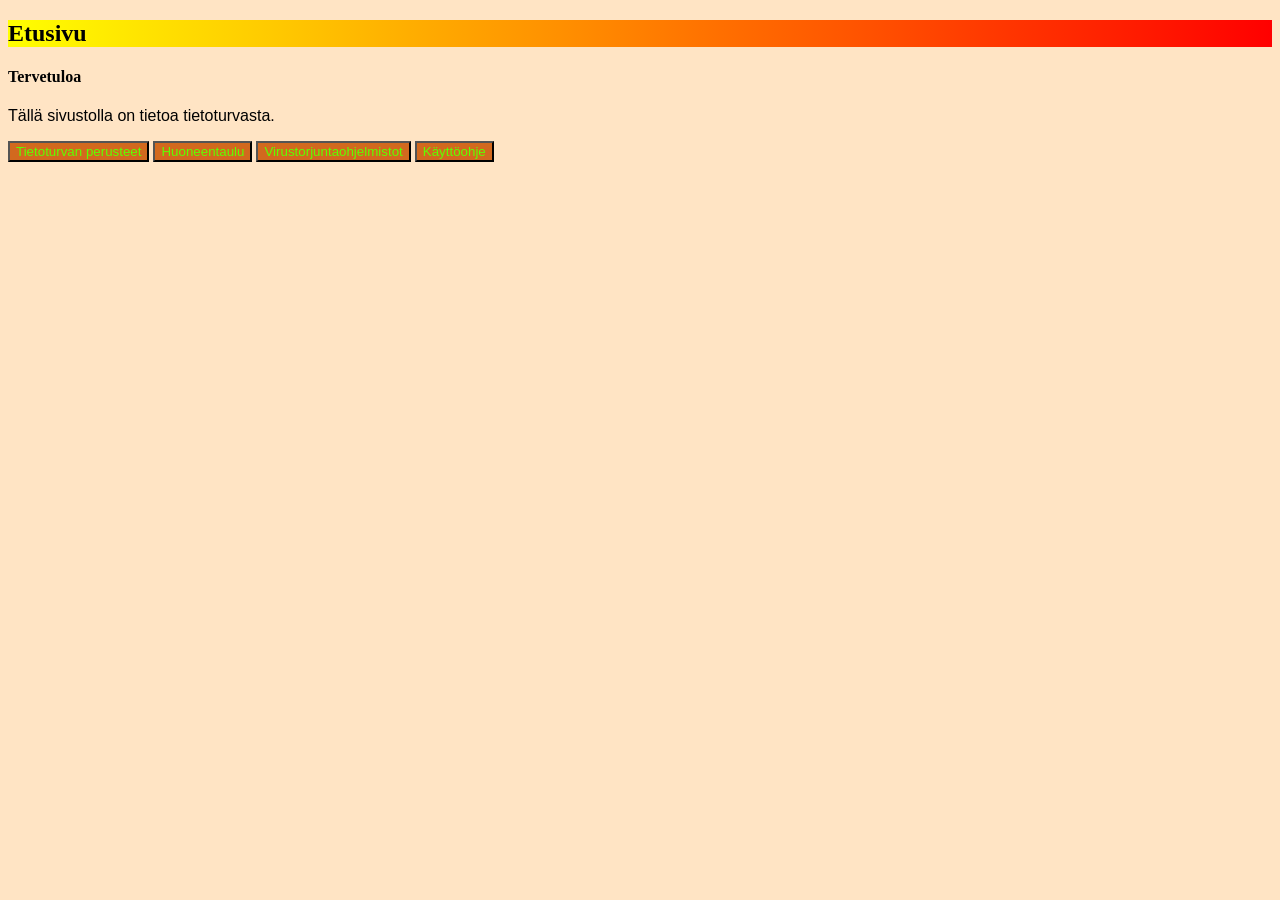
<file: index.html>
<!DOCTYPE html>
<html>
	<head>
		<title>Etusivu</title>
		<link rel="stylesheet" href="style.css">
		<meta charset="UTF-8">
	</head>
	<body>
		<h2>Etusivu</h2>
		<h4>Tervetuloa</h4>
		<p>Tällä sivustolla on tietoa tietoturvasta.</p>
		
		<button onclick="document.location='tietoturva.html'">Tietoturvan perusteet</button>
		<button onclick="document.location='huoneentaulu.html'">Huoneentaulu</button>
		<button onclick="document.location='virustorjunta.html'">Virustorjuntaohjelmistot</button>
		<button onclick="document.location='ohje.html'">Käyttöohje</button>
	</body>
</html>
</file>
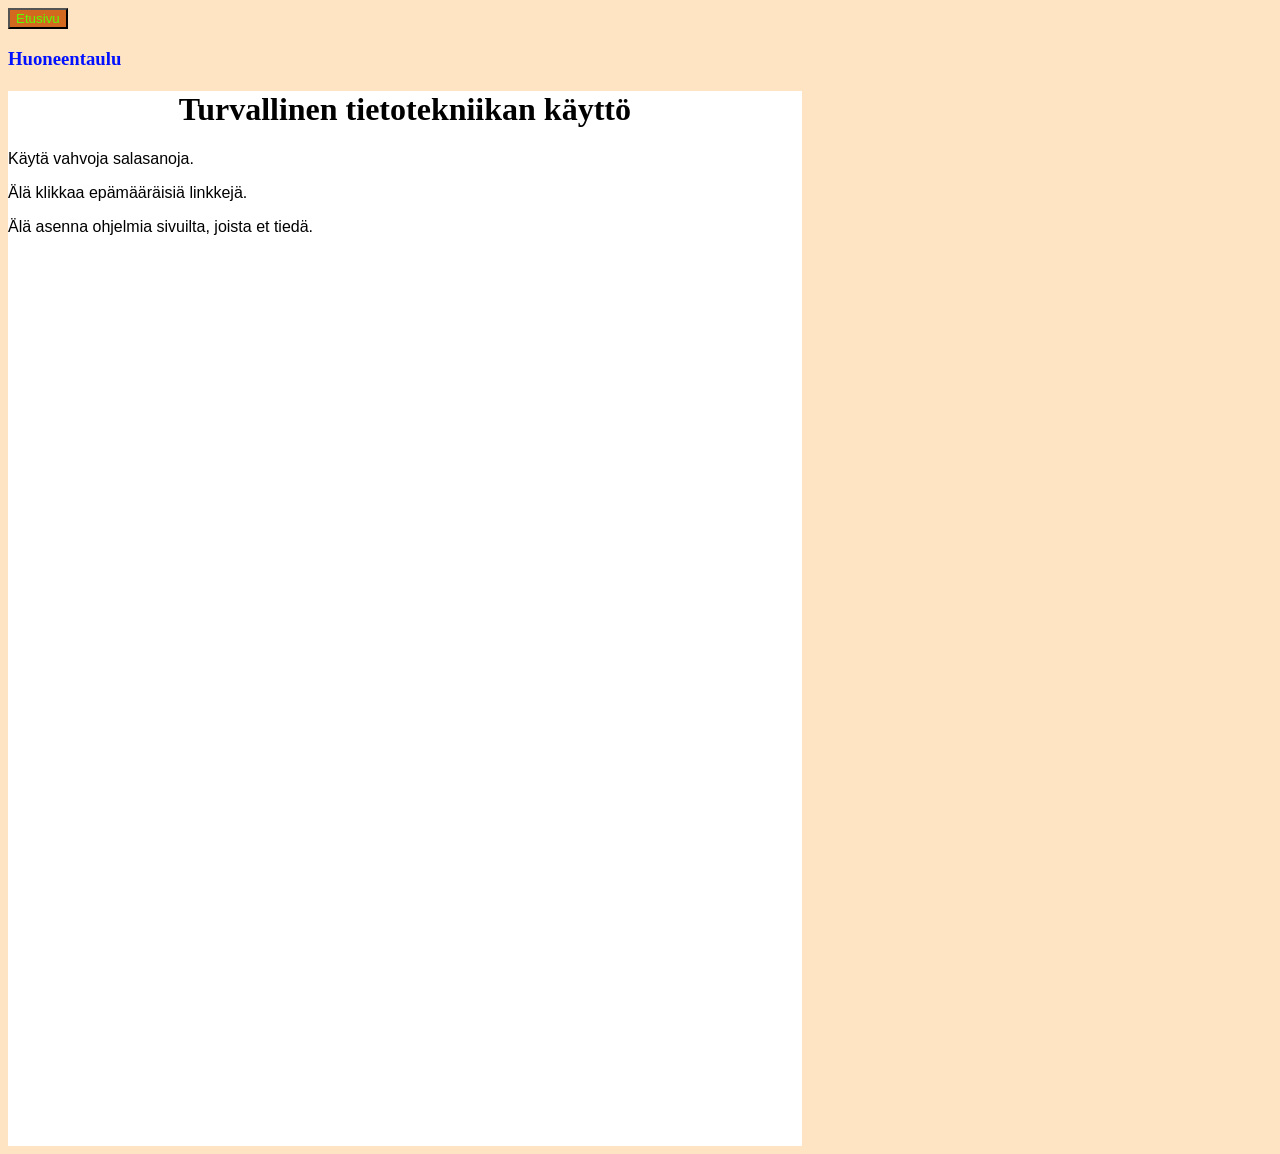
<file: huoneentaulu.html>
<!DOCTYPE html>
<html>
	<head>
		<title>Huoneentaulu</title>
		<link rel="stylesheet" href="style.css">
		<meta charset="UTF-8">
	</head>
	<body>
		<button onclick="document.location='index.html'">Etusivu</button>
		<h3>Huoneentaulu</h3>
		
		<div style="background:white;height:279mm;width:210mm">
			<h1 style="color:black;text-align:center;">Turvallinen tietotekniikan käyttö</h1>
			<p>Käytä vahvoja salasanoja.</p>
			<p>Älä klikkaa epämääräisiä linkkejä.</p>
			<p>Älä asenna ohjelmia sivuilta, joista et tiedä.</p>
		</div>

	</body>
</html>
</file>
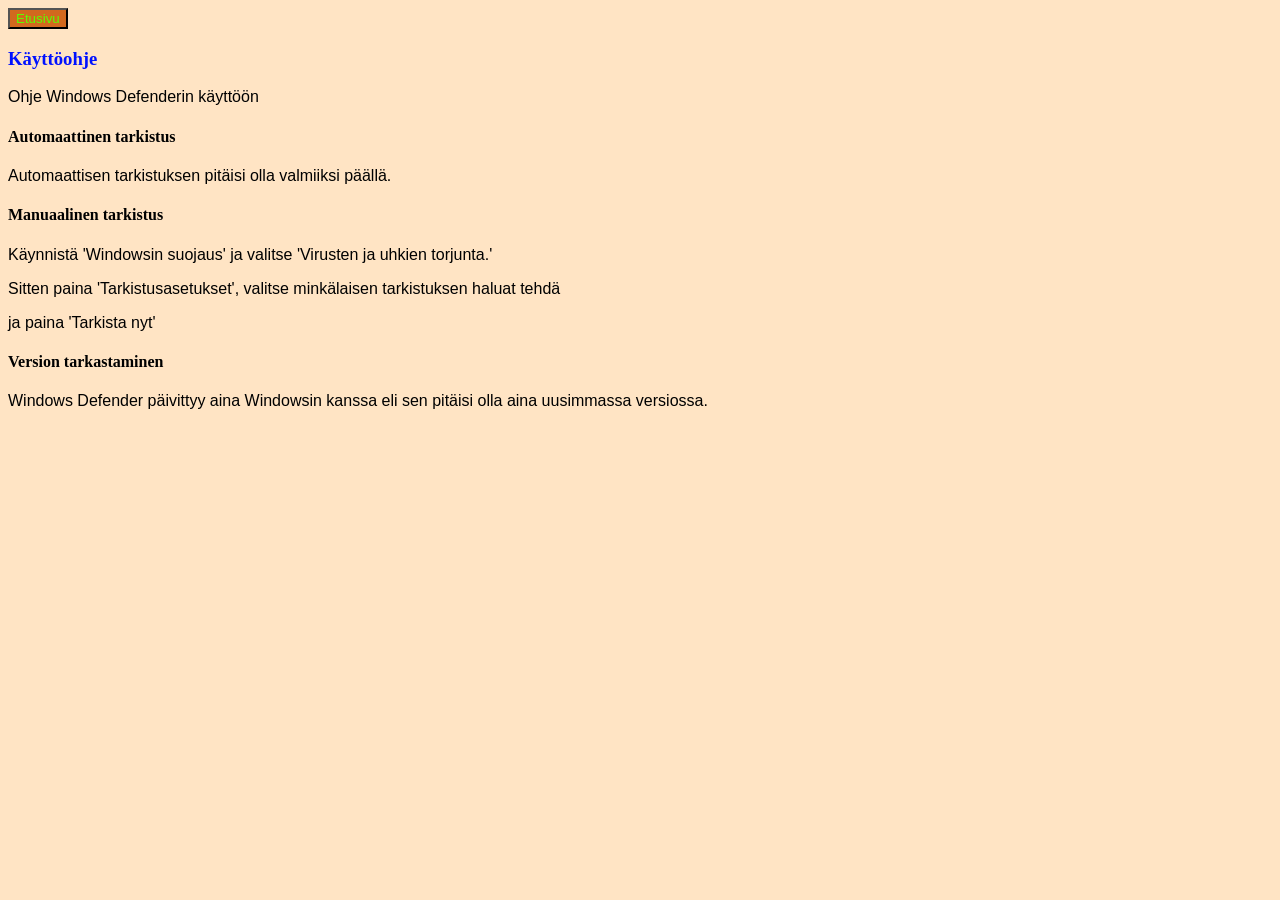
<file: ohje.html>
<!DOCTYPE html>
<html>
	<head>
		<title>Käyttöohje</title>
		<link rel="stylesheet" href="style.css">
		<meta charset="UTF-8">
	</head>
	<body>
		<button onclick="document.location='index.html'">Etusivu</button>
		<h3>Käyttöohje</h3>
		<p>Ohje Windows Defenderin käyttöön</p>
		
		<h4>Automaattinen tarkistus</h4>
		<p>Automaattisen tarkistuksen pitäisi olla valmiiksi päällä.</p>
		
		<h4>Manuaalinen tarkistus</h4>
		<p>Käynnistä 'Windowsin suojaus' ja valitse 'Virusten ja uhkien torjunta.'</p>
		<p>Sitten paina 'Tarkistusasetukset', valitse minkälaisen tarkistuksen haluat tehdä</p>
		<p>ja paina 'Tarkista nyt'</p>
		
		<h4>Version tarkastaminen</h4>
		<p>Windows Defender päivittyy aina Windowsin kanssa eli sen pitäisi olla aina uusimmassa versiossa.</p>
	</body>
</html>
</file>
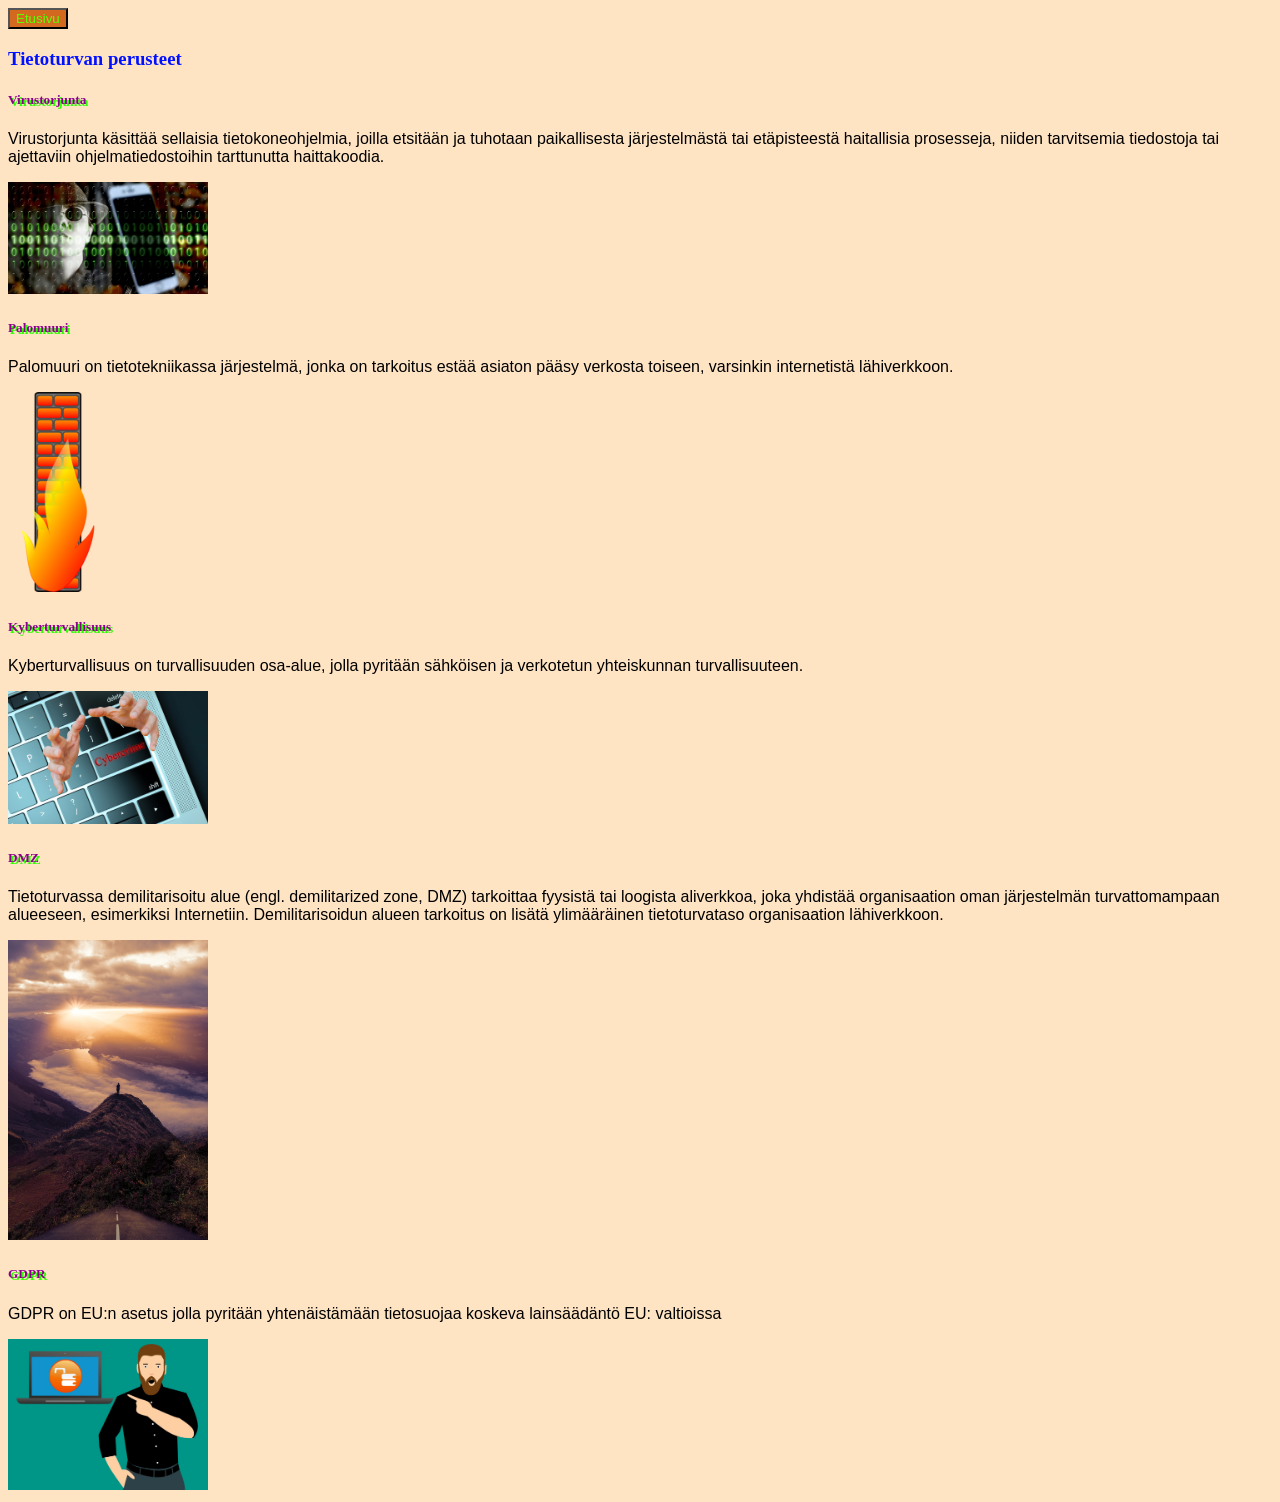
<file: tietoturva.html>
<!DOCTYPE html>
<html>
	<head>
		<title>Tietoturvan perusteet</title>
		<link rel="stylesheet" href="style.css">
		<meta charset="UTF-8">
	</head>
	<body>
		<button onclick="document.location='index.html'">Etusivu</button>
		<h3>Tietoturvan perusteet</h3>
		
		<h5>Virustorjunta</h5>
		<p>Virustorjunta käsittää sellaisia tietokoneohjelmia, joilla etsitään ja tuhotaan paikallisesta järjestelmästä tai etäpisteestä haitallisia prosesseja, niiden tarvitsemia tiedostoja tai ajettaviin ohjelmatiedostoihin tarttunutta haittakoodia.</p>
		<img src="geralt-cyber-4444450_1920.jpg" width="200">
		
		<h5>Palomuuri</h5>
		<p>Palomuuri on tietotekniikassa järjestelmä, jonka on tarkoitus estää asiaton pääsy verkosta toiseen, varsinkin internetistä lähiverkkoon.</p>
		<img src="openclipart-vectors-firewall-153179_1920.png" width="100">
		
		<h5>Kyberturvallisuus</h5>
		<p>Kyberturvallisuus on turvallisuuden osa-alue, jolla pyritään sähköisen ja verkotetun yhteiskunnan turvallisuuteen.</p>
		<img src="kalhh-cybercrime-3528223_1920.jpg" width="200">
		
		<h5>DMZ</h5>
		<p>Tietoturvassa demilitarisoitu alue (engl. demilitarized zone, DMZ) tarkoittaa fyysistä tai loogista aliverkkoa, joka yhdistää organisaation oman järjestelmän turvattomampaan alueeseen, esimerkiksi Internetiin. Demilitarisoidun alueen tarkoitus on lisätä ylimääräinen tietoturvataso organisaation lähiverkkoon.</p>
		<img src="darksouls1-fantasy-4341459_1920.jpg" width="200">
		
		<h5>GDPR</h5>
		<p>GDPR on EU:n asetus jolla pyritään yhtenäistämään tietosuojaa koskeva lainsäädäntö EU: valtioissa</p>
		<img src="mohamed_hassan-gdpr-3324174_1920.jpg" width="200">
	</body>
</html>
</file>
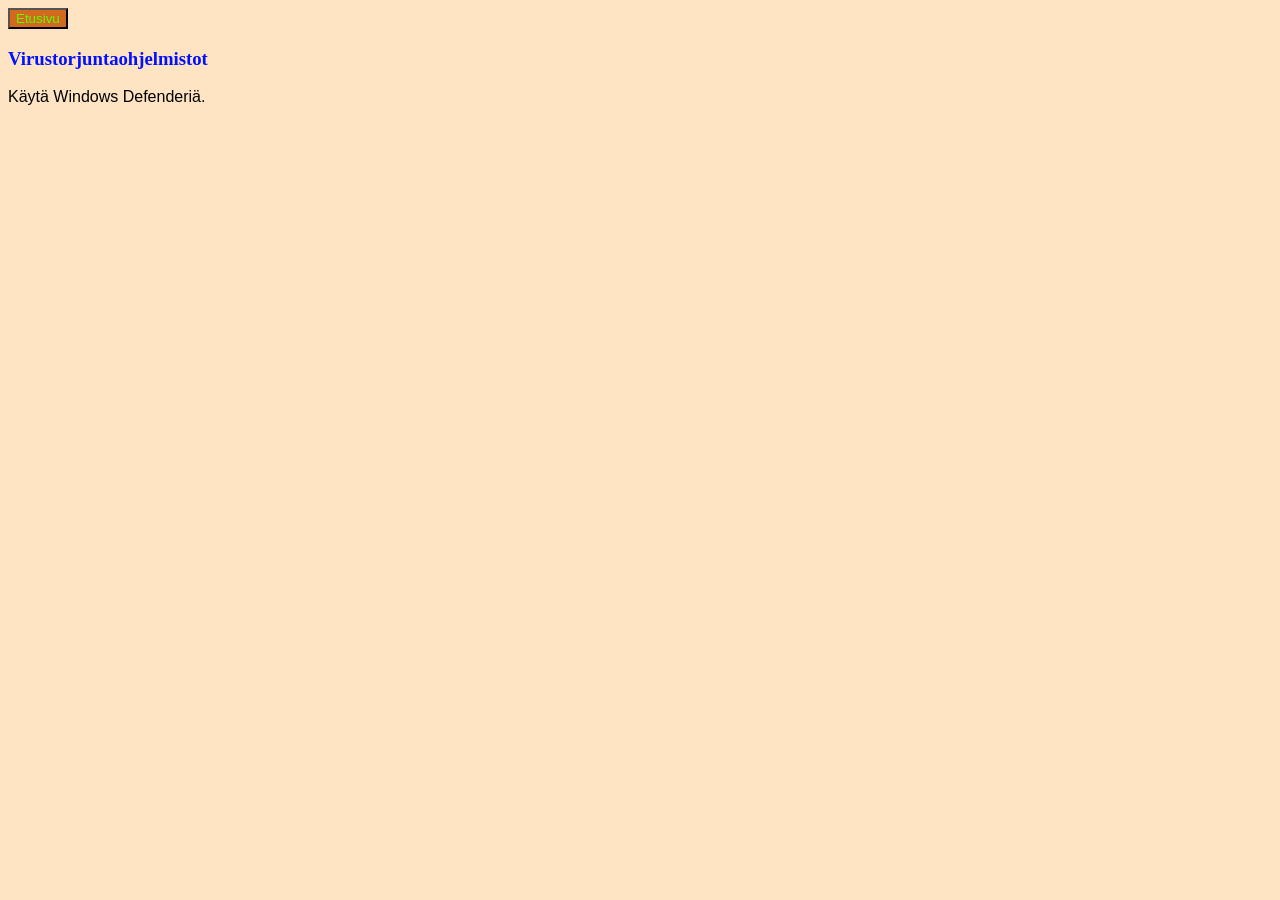
<file: virustorjunta.html>
<!DOCTYPE html>
<html>
	<head>
		<title>Virustorjuntaohjelmistot</title>
		<link rel="stylesheet" href="style.css">
		<meta charset="UTF-8">
	</head>
	<body>
		<button onclick="document.location='index.html'">Etusivu</button>
		<h3>Virustorjuntaohjelmistot</h3>

		<p>Käytä Windows Defenderiä.</p>

	</body>
</html>
</file>
<file: style.css>
h2 {
	background-image: linear-gradient(to left, red, yellow);
	font-family: Georgia, 'Times New Roman', Times, serif;
}

@font-face {
	font-family: myFont;
	src: url();
}

h3 {
	color:rgb(0, 17, 255);
	font-family: Georgia, 'Times New Roman', Times, serif;
}

h4 {
	color: black;
}

h5 {
	color:darkmagenta;
	font-family: cursive;
	text-shadow: 2px 2px rgb(43, 255, 0);
}

p {
	color:black;
	font-family: Arial, Helvetica, sans-serif;
}

body {
	background-color: bisque;
}

button {
	color: rgb(94, 255, 0);
	background-color: chocolate;
	font-family: Impact, Haettenschweiler, 'Arial Narrow Bold', sans-serif;
}
</file>
